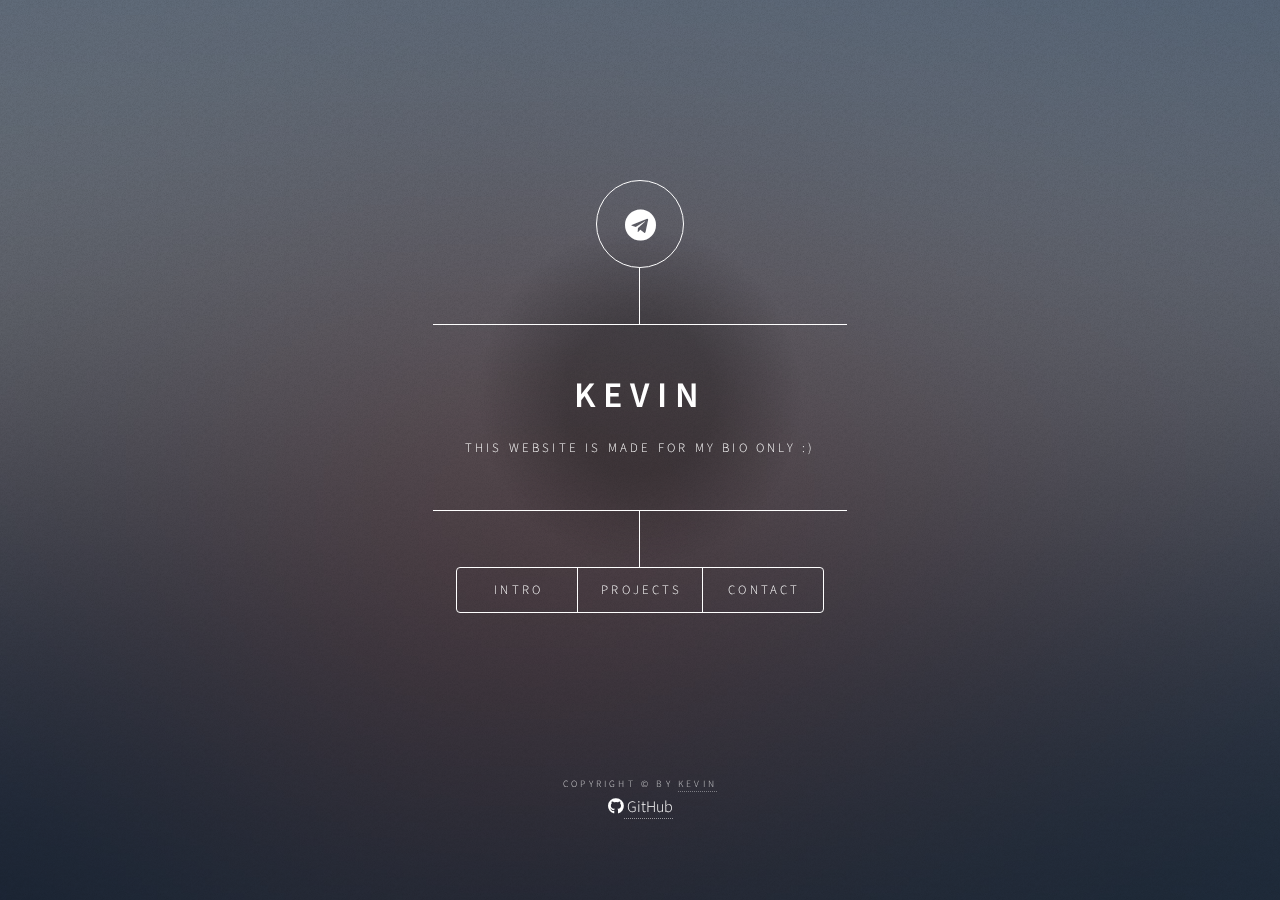
<file: index.html>
<!DOCTYPE HTML>
<!--
	BIODATA OF AUTHOR:
	Name	: Kevin :D
	Contact	: - Telegram: @TheAlexSandroBot
-->
<html>
	<head>
		<title>Kevin Bio</title>
		<meta charset="utf-8" />
		<meta name="viewport" content="width=device-width, initial-scale=1, user-scalable=no" />
		<link rel="stylesheet" href="assets/css/main.css" />
		<noscript><link rel="stylesheet" href="assets/css/noscript.css" /></noscript>
		<link rel="icon" type="image/jpg" href="/icon.jpg">
	</head>
	<body class="is-preload">

	<!-- Script For Anti Copy
        DISCLAIMER! The function of CSS anti-copy may not work in some browser applications.
	-->
		<style type="text/css">
			* {
				-webkit-touch-callout: none; /* iOS Safari */
				-webkit-user-select: none; 	/* Safari */
				-khtml-user-select: none; /* Konqueror HTML */
				-moz-user-select: none; /* Old versions of Firefox */
				-ms-user-select: none; /* Internet Explorer/Edge */
				user-select: none; /* Non-prefixed version, currently supported by Chrome, Opera and Firefox */
			}
		</style>

		<!-- Wrapper -->
			<div id="wrapper">

				<!-- Header -->
					<header id="header">
						<div class="logo">
							<span class="icon brands fa-telegram"></span>
						</div>
						<div class="content">
							<div class="inner">
								<h1>Kevin</h1>
								<p>This website is made for my bio only :)</p>
							</div>
						</div>
						<nav>
							<ul>
								<li><a href="#intro">Intro</a></li>
								<li><a href="#projects">Projects</a></li>
                                <li><a href="#contact">Contact</a></li>
								<!--<li><a href="#elements">Elements</a></li>-->
							</ul>
						</nav>
					</header>

				<!-- Main -->
					<div id="main">

						<!-- Intro -->
							<article id="intro">
								<h2 class="major">Intro</h2>
								<span class="image main"><img src="img/photos.jpg" alt="" /></span>
								<center><img src="god.png" width="160" height="42"/></center>
								<br/>
								<br/>
								<p>My name is Kevin Yustinus, I started using Telegram in 2019. At that time I used Telegram just for fun, not for making big projects.</a>.</p>
								<p>I started making projects in telegram in 2020, at that time I also started learning to make telegram bots using JS (JavaScript). I learned to make telegram bots for about 2 months, at that time I thought about stopping making bots because I think making bots is a difficult thing. But in 2021, I started to bounce back to learn to make telegram bots, finally... after learning many times I was able to make a bot, the first bot I made was <a href='https://t.me/KevSanHelpBot' target="_blank">Help Bot</a>. After the bot was created, I thought of publishing it... But after I published it, no one visited the bot. Finally, in September 2021, I made the bot private (meaning only I can use it).</p>
								<p>Oh yeah...! My project is to build a telegram bot, and I've produced several telegram bots that you can use. <a href='#projects'>See here</a></p>
								<!--<p>Here a music just for your :)</p>
								<center><audio controls>
									<source src="mary.mp3" />
								</audio>
								<br/>
								<br/>
								<a href="https://google.com/search?q=mary+on+a+cross" target="_blank"><input type="button" value="View Title" class="primary"/></a></center>-->
							</article>

						<!-- Projects -->
						<article id="projects">
							<h2 class="major">My Projects</h2>
							<span class="image main"><img src="img/projects.jpg" alt="" /></span>
							<p>Here are some of the available projects:<br/>- <a href="https://t.me/MorseDecoderBot" target="_blank">@MorseDecoderBot</a><br/>- <a href="https://t.me/NglAppBot" target="_blank">@NglAppBot</a><br/>- <a href="https://t.me/EnumCreatorBot" target="_blank">@EnumCreatorBot</a><br/>- <a href="https://t.me/SearchGBot" target="_blank">@SearchGBot</a><br />- <a href="https://t.me/HLYLBot" target="_blank">@HLYLBot</a></p>
							<p>There's actually a lot more, but I forgot :)</p>
						</article>

                        <!-- Contact -->
						<article id="contact">
							<h2 class="major">Contact</h2>
							<center>
                                <p>If you wish to contact me, you can use one of the options below:</p>
                            
                                <a href='mailto:sulit.bat.dahh@gmail.com' target="_blank"><input type="button" value="Email" class="primary"></input></a>
                                <a href='https://t.me/TheAlexSandro' target="_blank"><input type="button" value="Telegram"></input></a>
                                <a href='https://t.me/TheAlexSupportBot' target="_blank"><input type="button" value="Bot" class="primary"></input></a>
                            </center>
                            <br/>
						</article>
					</div>

				<!-- Footer -->
					<footer id="footer">
						<p class="copyright">Copyright &copy; By <a href="https://t.me/TheAlexSandro" target="_blank">Kevin</a><a href='https://github.com/TheAlexSandro' target="_blank"><div class="icon brands fa-github"> GitHub</div></a></p>
					</footer>
			</div>

		<!-- BG -->
			<div id="bg"></div>

		<!-- Scripts -->
			<script src="assets/js/jquery.min.js"></script>
			<script src="assets/js/browser.min.js"></script>
			<script src="assets/js/breakpoints.min.js"></script>
			<script src="assets/js/util.js"></script>
			<script src="assets/js/main.js"></script>

	</body>
</html>
</file>
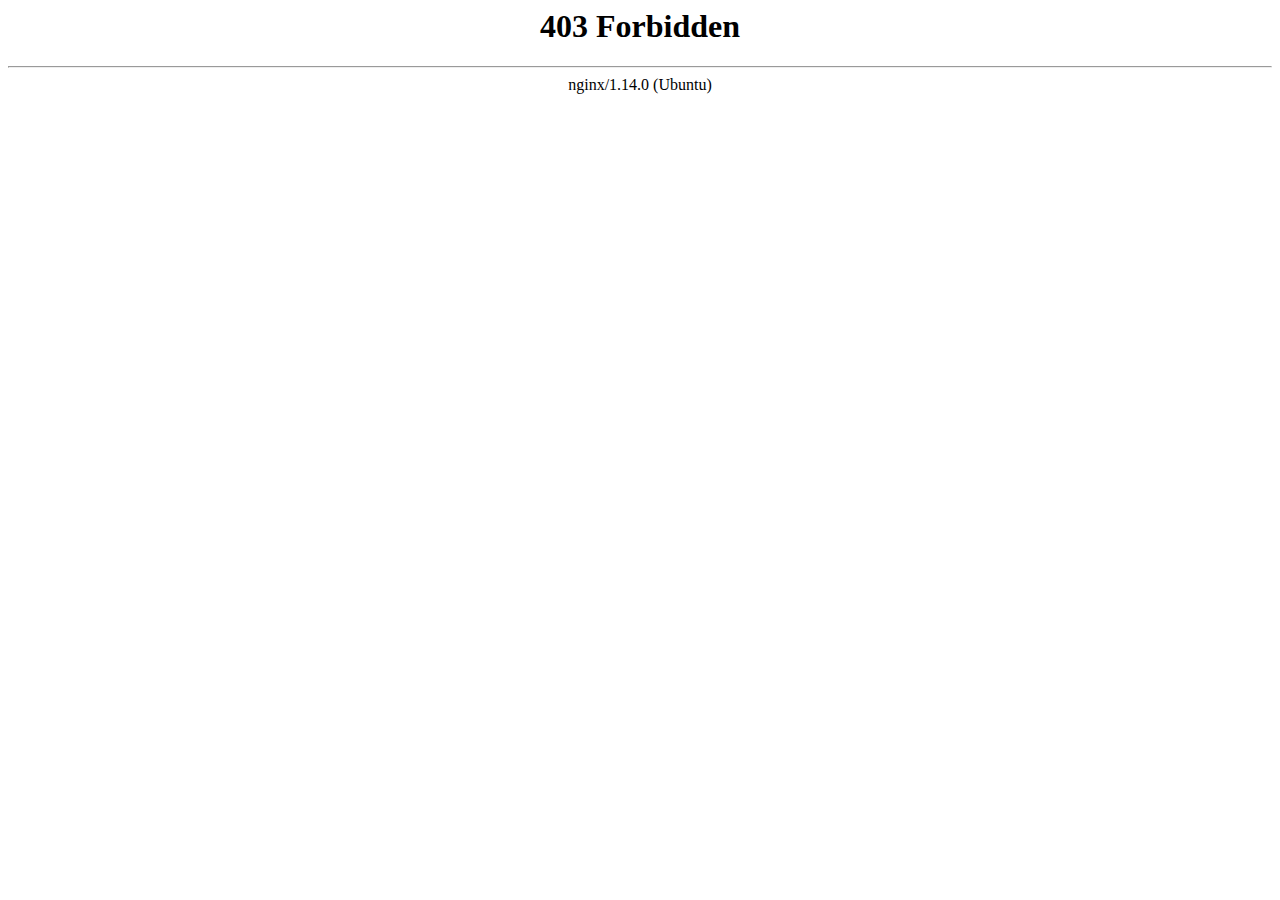
<file: admin.html>
<html>
<head><title>403 Forbidden</title></head>
<body bgcolor="white">
<center><h1>403 Forbidden</h1></center>
<hr><center>nginx/1.14.0 (Ubuntu)</center>
</body>
</html>
<!-- a padding to disable MSIE and Chrome friendly error page -->
<!-- a padding to disable MSIE and Chrome friendly error page -->
<!-- a padding to disable MSIE and Chrome friendly error page -->
<!-- a padding to disable MSIE and Chrome friendly error page -->
<!-- a padding to disable MSIE and Chrome friendly error page -->
<!-- a padding to disable MSIE and Chrome friendly error page -->
</file>
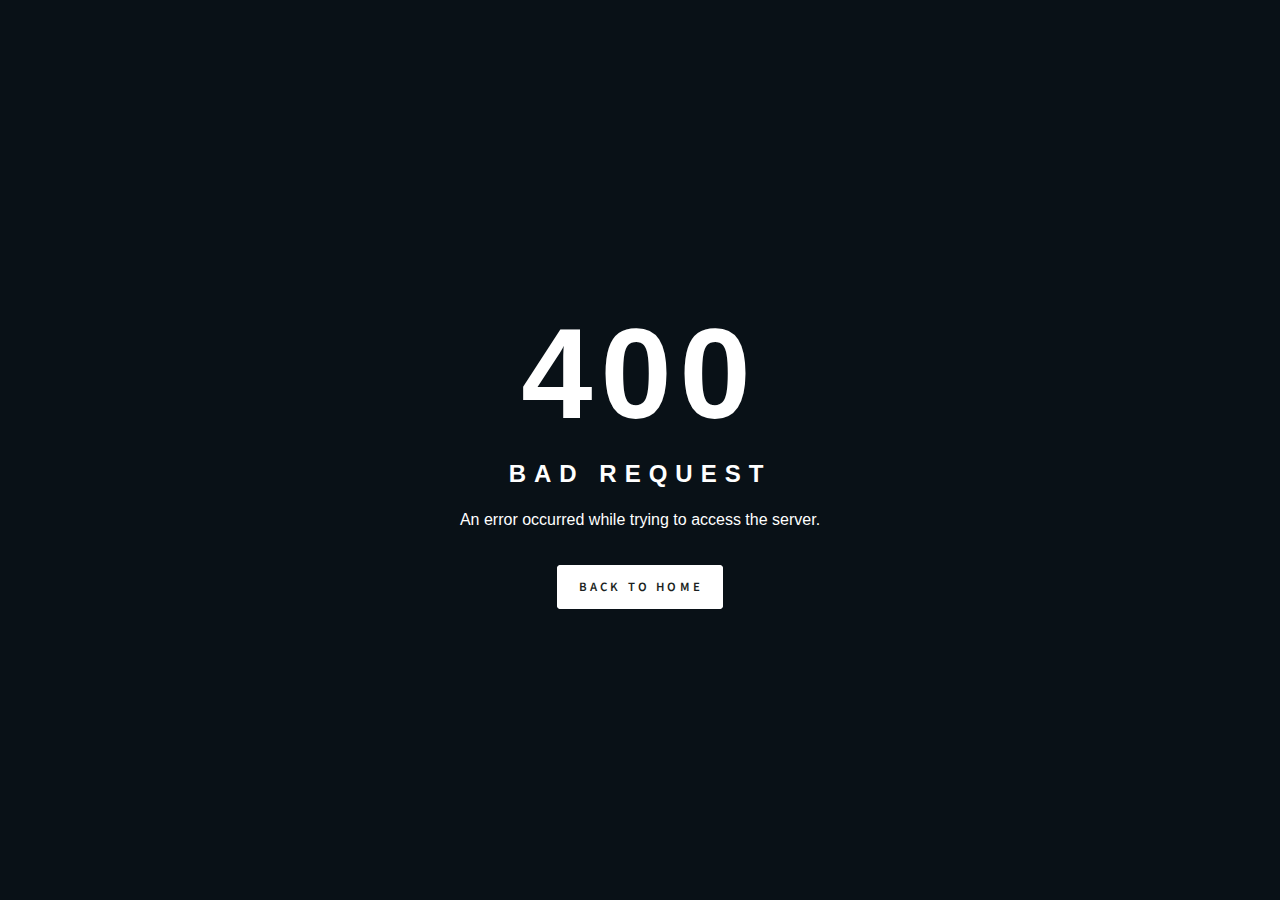
<file: bad-request.html>
<!DOCTYPE html>
<html lang="en-us">
	<head>
		<meta http-equiv="content-type" content="text/html; charset=UTF-8">
		<meta charset="utf-8">
		<meta http-equiv="x-ua-compatible" content="ie=edge">
		<title>Forbidden | Kevin Bio</title>
		<meta name="viewport" content="width=device-width, initial-scale=1">
		<link rel="icon" type="image/jpg" href="/icon.jpg">
		<link rel="stylesheet" href="assets/css/main.css" />
		<style>
			html,
			body {
			height: 100%;
			}
			
			body {
			margin: 0;
			padding: 0;
			display: flex;
			align-items: center;
			justify-content: center;
			color: #fff;
			background-color: #091117;
			font-family: -apple-system,BlinkMacSystemFont,Segoe UI,Roboto,Oxygen,Ubuntu,Cantarell,Droid Sans,Helvetica Neue,sans-serif;
			max-height: 100%;
			margin: 0;
			padding: 0;
			}

			.section-default {
			display: flex;
			flex-wrap: wrap;
			margin: 0 auto;
			padding-top: 0;
			padding-right: 1em;
			padding-bottom: 0;
			padding-left: 1em;
			}
			@media (min-width: 40em) {
			.section-default {
			flex-wrap: nowrap;
			}
			}

			.logo {
			width: 100%;
			text-align: center;
			margin-top: 3em;
			flex: 1 1 100%;
			}

			@media (min-width: 40em) {
			.logo {
			margin-top: 0;
			}
			}
			
			@media (min-width: 40em) {
			.logo {
			max-width: 15rem;
			margin-top: 2rem;
			text-align: center;
			margin-right: 2rem;
			}
			}
			
			.error-wrapper h1 {
			font-size: 6rem;
			text-align: center;
			margin: 0;
			}
			.error-wrapper {
			text-align: center;
			}
			
			@media (min-width: 40em) {
			.error-wrapper h1 {
			font-size: 8rem;
			text-align: center;
			}
			}
			
			.error-message .button + span {
			display: block;
			margin-top: 1rem;
			}
			
			@media (min-width: 30em) {
			.error-message .button + span {
			display: inline;
			margin-top: auto;
			}
			}

		</style>
	</head>
	<body>
		<div class="section-default error-wrapper">
				
			<div class="error-message">
				<h1>400</h1>
				<h2>Bad Request</h2>
				<p>An error occurred while trying to access the server.</p>
				<a href="https://ikevn.ml" target="_blank"><input type="button" value="Back to home" class="primary"/></a>
			</div>
		</div>
	</body>
</html>
</file>
<file: assets/css/noscript.css>
/* BG */

	body.is-preload #bg:before {
		background-color: transparent;
	}

/* Header */

	body.is-preload #header {
		-moz-filter: none;
		-webkit-filter: none;
		-ms-filter: none;
		filter: none;
	}

		body.is-preload #header > * {
			opacity: 1;
		}

		body.is-preload #header .content .inner {
			max-height: none;
			padding: 3rem 2rem;
			opacity: 1;
		}

/* Main */

	#main article {
		opacity: 1;
		margin: 4rem 0 0 0;
	}
</file>
<file: assets/css/main.css>
@import url(fontawesome-all.min.css);
@import url("https://fonts.googleapis.com/css?family=Source+Sans+Pro:300italic,600italic,300,600");

/*
	Dimension by HTML5 UP
	html5up.net | @ajlkn
	Free for personal and commercial use under the CCA 3.0 license (html5up.net/license)
*/

html, body, div, span, applet, object,
iframe, h1, h2, h3, h4, h5, h6, p, blockquote,
pre, a, abbr, acronym, address, big, cite,
code, del, dfn, em, img, ins, kbd, q, s, samp,
small, strike, strong, sub, sup, tt, var, b,
u, i, center, dl, dt, dd, ol, ul, li, fieldset,
form, label, legend, table, caption, tbody,
tfoot, thead, tr, th, td, article, aside,
canvas, details, embed, figure, figcaption,
footer, header, hgroup, menu, nav, output, ruby,
section, summary, time, mark, audio, video {
	margin: 0;
	padding: 0;
	border: 0;
	font-size: 100%;
	font: inherit;
	vertical-align: baseline;}

article, aside, details, figcaption, figure,
footer, header, hgroup, menu, nav, section {
	display: block;}

body {
	line-height: 1;
}

ol, ul {
	list-style: none;
}

blockquote, q {
	quotes: none;
}

	blockquote:before, blockquote:after, q:before, q:after {
		content: '';
		content: none;
	}

table {
	border-collapse: collapse;
	border-spacing: 0;
}

body {
	-webkit-text-size-adjust: none;
}

mark {
	background-color: transparent;
	color: inherit;
}

input::-moz-focus-inner {
	border: 0;
	padding: 0;
}

input, select, textarea {
	-moz-appearance: none;
	-webkit-appearance: none;
	-ms-appearance: none;
	appearance: none;
}

/* Basic */

	@-ms-viewport {
		width: device-width;
	}

	@media screen and (max-width: 480px) {

		html, body {
			min-width: 320px;
		}

	}

	html {
		box-sizing: border-box;
	}

	*, *:before, *:after {
		box-sizing: inherit;
	}

	body {
		background: #1b1f22;
	}

		body.is-preload *, body.is-preload *:before, body.is-preload *:after {
			-moz-animation: none !important;
			-webkit-animation: none !important;
			-ms-animation: none !important;
			animation: none !important;
			-moz-transition: none !important;
			-webkit-transition: none !important;
			-ms-transition: none !important;
			transition: none !important;
		}

/* Type */

	html {
		font-size: 16pt;
	}

		@media screen and (max-width: 1680px) {

			html {
				font-size: 12pt;
			}

		}

		@media screen and (max-width: 736px) {

			html {
				font-size: 11pt;
			}

		}

		@media screen and (max-width: 360px) {

			html {
				font-size: 10pt;
			}

		}

	body, input, select, textarea {
		color: #ffffff;
		font-family: "Source Sans Pro", sans-serif;
		font-weight: 300;
		font-size: 1rem;
		line-height: 1.65;
	}

	a {
		-moz-transition: color 0.2s ease-in-out, background-color 0.2s ease-in-out, border-bottom-color 0.2s ease-in-out;
		-webkit-transition: color 0.2s ease-in-out, background-color 0.2s ease-in-out, border-bottom-color 0.2s ease-in-out;
		-ms-transition: color 0.2s ease-in-out, background-color 0.2s ease-in-out, border-bottom-color 0.2s ease-in-out;
		transition: color 0.2s ease-in-out, background-color 0.2s ease-in-out, border-bottom-color 0.2s ease-in-out;
		border-bottom: dotted 1px rgba(255, 255, 255, 0.5);
		text-decoration: none;
		color: inherit;
	}

		a:hover {
			border-bottom-color: transparent;
		}

	strong, b {
		color: #ffffff;
		font-weight: 600;
	}

	em, i {
		font-style: italic;
	}

	p {
		margin: 0 0 2rem 0;
	}

	h1, h2, h3, h4, h5, h6 {
		color: #ffffff;
		font-weight: 600;
		line-height: 1.5;
		margin: 0 0 1rem 0;
		text-transform: uppercase;
		letter-spacing: 0.2rem;
	}

		h1 a, h2 a, h3 a, h4 a, h5 a, h6 a {
			color: inherit;
			text-decoration: none;
		}

		h1.major, h2.major, h3.major, h4.major, h5.major, h6.major {
			border-bottom: solid 1px #ffffff;
			width: -moz-max-content;
			width: -webkit-max-content;
			width: -ms-max-content;
			width: max-content;
			padding-bottom: 0.5rem;
			margin: 0 0 2rem 0;
		}

	h1 {
		font-size: 2.25rem;
		line-height: 1.3;
		letter-spacing: 0.5rem;
	}

	h2 {
		font-size: 1.5rem;
		line-height: 1.4;
		letter-spacing: 0.5rem;
	}

	h3 {
		font-size: 1rem;
	}

	h4 {
		font-size: 0.8rem;
	}

	h5 {
		font-size: 0.7rem;
	}

	h6 {
		font-size: 0.6rem;
	}

	@media screen and (max-width: 736px) {

		h1 {
			font-size: 1.75rem;
			line-height: 1.4;
		}

		h2 {
			font-size: 1.25em;
			line-height: 1.5;
		}

	}

	sub {
		font-size: 0.8rem;
		position: relative;
		top: 0.5rem;
	}

	sup {
		font-size: 0.8rem;
		position: relative;
		top: -0.5rem;
	}

	blockquote {
		border-left: solid 4px #ffffff;
		font-style: italic;
		margin: 0 0 2rem 0;
		padding: 0.5rem 0 0.5rem 2rem;
	}

	code {
		background: rgba(255, 255, 255, 0.075);
		border-radius: 4px;
		font-family: "Courier New", monospace;
		font-size: 0.9rem;
		margin: 0 0.25rem;
		padding: 0.25rem 0.65rem;
	}

	pre {
		-webkit-overflow-scrolling: touch;
		font-family: "Courier New", monospace;
		font-size: 0.9rem;
		margin: 0 0 2rem 0;
	}

		pre code {
			display: block;
			line-height: 1.75;
			padding: 1rem 1.5rem;
			overflow-x: auto;
		}

	hr {
		border: 0;
		border-bottom: solid 1px #ffffff;
		margin: 2.75rem 0;
	}

	.align-left {
		text-align: left;
	}

	.align-center {
		text-align: center;
	}

	.align-right {
		text-align: right;
	}

/* Form */

	form {
		margin: 0 0 2rem 0;
	}

		form > :last-child {
			margin-bottom: 0;
		}

		form > .fields {
			display: -moz-flex;
			display: -webkit-flex;
			display: -ms-flex;
			display: flex;
			-moz-flex-wrap: wrap;
			-webkit-flex-wrap: wrap;
			-ms-flex-wrap: wrap;
			flex-wrap: wrap;
			width: calc(100% + 3rem);
			margin: -1.5rem 0 2rem -1.5rem;
		}

			form > .fields > .field {
				-moz-flex-grow: 0;
				-webkit-flex-grow: 0;
				-ms-flex-grow: 0;
				flex-grow: 0;
				-moz-flex-shrink: 0;
				-webkit-flex-shrink: 0;
				-ms-flex-shrink: 0;
				flex-shrink: 0;
				padding: 1.5rem 0 0 1.5rem;
				width: calc(100% - 1.5rem);
			}

				form > .fields > .field.half {
					width: calc(50% - 0.75rem);
				}

				form > .fields > .field.third {
					width: calc(100%/3 - 0.5rem);
				}

				form > .fields > .field.quarter {
					width: calc(25% - 0.375rem);
				}

		@media screen and (max-width: 480px) {

			form > .fields {
				width: calc(100% + 3rem);
				margin: -1.5rem 0 2rem -1.5rem;
			}

				form > .fields > .field {
					padding: 1.5rem 0 0 1.5rem;
					width: calc(100% - 1.5rem);
				}

					form > .fields > .field.half {
						width: calc(100% - 1.5rem);
					}

					form > .fields > .field.third {
						width: calc(100% - 1.5rem);
					}

					form > .fields > .field.quarter {
						width: calc(100% - 1.5rem);
					}

		}

	label {
		color: #ffffff;
		display: block;
		font-size: 0.8rem;
		font-weight: 300;
		letter-spacing: 0.2rem;
		line-height: 1.5;
		margin: 0 0 1rem 0;
		text-transform: uppercase;
	}

	input[type="text"],
	input[type="password"],
	input[type="email"],
	input[type="tel"],
	select,
	textarea {
		-moz-appearance: none;
		-webkit-appearance: none;
		-ms-appearance: none;
		appearance: none;
		-moz-transition: border-color 0.2s ease-in-out, box-shadow 0.2s ease-in-out, background-color 0.2s ease-in-out;
		-webkit-transition: border-color 0.2s ease-in-out, box-shadow 0.2s ease-in-out, background-color 0.2s ease-in-out;
		-ms-transition: border-color 0.2s ease-in-out, box-shadow 0.2s ease-in-out, background-color 0.2s ease-in-out;
		transition: border-color 0.2s ease-in-out, box-shadow 0.2s ease-in-out, background-color 0.2s ease-in-out;
		background-color: transparent;
		border-radius: 4px;
		border: solid 1px #ffffff;
		color: inherit;
		display: block;
		outline: 0;
		padding: 0 1rem;
		text-decoration: none;
		width: 100%;
	}

		input[type="text"]:invalid,
		input[type="password"]:invalid,
		input[type="email"]:invalid,
		input[type="tel"]:invalid,
		select:invalid,
		textarea:invalid {
			box-shadow: none;
		}

		input[type="text"]:focus,
		input[type="password"]:focus,
		input[type="email"]:focus,
		input[type="tel"]:focus,
		select:focus,
		textarea:focus {
			background: rgba(255, 255, 255, 0.075);
			border-color: #ffffff;
			box-shadow: 0 0 0 1px #ffffff;
		}

	select {
		background-image: url("data:image/svg+xml;charset=utf8,%3Csvg xmlns='http://www.w3.org/2000/svg' width='40' height='40' preserveAspectRatio='none' viewBox='0 0 40 40'%3E%3Cpath d='M9.4,12.3l10.4,10.4l10.4-10.4c0.2-0.2,0.5-0.4,0.9-0.4c0.3,0,0.6,0.1,0.9,0.4l3.3,3.3c0.2,0.2,0.4,0.5,0.4,0.9 c0,0.4-0.1,0.6-0.4,0.9L20.7,31.9c-0.2,0.2-0.5,0.4-0.9,0.4c-0.3,0-0.6-0.1-0.9-0.4L4.3,17.3c-0.2-0.2-0.4-0.5-0.4-0.9 c0-0.4,0.1-0.6,0.4-0.9l3.3-3.3c0.2-0.2,0.5-0.4,0.9-0.4S9.1,12.1,9.4,12.3z' fill='%23ffffff' /%3E%3C/svg%3E");
		background-size: 1.25rem;
		background-repeat: no-repeat;
		background-position: calc(100% - 1rem) center;
		height: 2.75rem;
		padding-right: 2.75rem;
		text-overflow: ellipsis;
	}

		select option {
			color: #ffffff;
			background: #1b1f22;
		}

		select:focus::-ms-value {
			background-color: transparent;
		}

		select::-ms-expand {
			display: none;
		}

	input[type="text"],
	input[type="password"],
	input[type="email"],
	select {
		height: 2.75rem;
	}

	textarea {
		padding: 0.75rem 1rem;
	}

	input[type="checkbox"],
	input[type="radio"] {
		-moz-appearance: none;
		-webkit-appearance: none;
		-ms-appearance: none;
		appearance: none;
		display: block;
		float: left;
		margin-right: -2rem;
		opacity: 0;
		width: 1rem;
		z-index: -1;
	}

		input[type="checkbox"] + label,
		input[type="radio"] + label {
			text-decoration: none;
			-moz-user-select: none;
			-webkit-user-select: none;
			-ms-user-select: none;
			user-select: none;
			color: #ffffff;
			cursor: pointer;
			display: inline-block;
			font-size: 0.8rem;
			font-weight: 300;
			margin: 0 0 0.5rem 0;
			padding-left: 2.65rem;
			padding-right: 0.75rem;
			position: relative;
		}

			input[type="checkbox"] + label:before,
			input[type="radio"] + label:before {
				-moz-osx-font-smoothing: grayscale;
				-webkit-font-smoothing: antialiased;
				display: inline-block;
				font-style: normal;
				font-variant: normal;
				text-rendering: auto;
				line-height: 1;
				text-transform: none !important;
				font-family: 'Font Awesome 5 Free';
				font-weight: 900;
			}

			input[type="checkbox"] + label:before,
			input[type="radio"] + label:before {
				-moz-transition: border-color 0.2s ease-in-out, box-shadow 0.2s ease-in-out, background-color 0.2s ease-in-out;
				-webkit-transition: border-color 0.2s ease-in-out, box-shadow 0.2s ease-in-out, background-color 0.2s ease-in-out;
				-ms-transition: border-color 0.2s ease-in-out, box-shadow 0.2s ease-in-out, background-color 0.2s ease-in-out;
				transition: border-color 0.2s ease-in-out, box-shadow 0.2s ease-in-out, background-color 0.2s ease-in-out;
				border-radius: 4px;
				border: solid 1px #ffffff;
				content: '';
				display: inline-block;
				height: 1.65rem;
				left: 0;
				line-height: 1.65rem;
				position: absolute;
				text-align: center;
				top: -0.15rem;
				width: 1.65rem;
			}

		input[type="checkbox"]:checked + label:before,
		input[type="radio"]:checked + label:before {
			background: #ffffff !important;
			border-color: #ffffff !important;
			color: #1b1f22;
			content: '\f00c';
		}

		input[type="checkbox"]:focus + label:before,
		input[type="radio"]:focus + label:before {
			background: rgba(255, 255, 255, 0.075);
			border-color: #ffffff;
			box-shadow: 0 0 0 1px #ffffff;
		}

	input[type="checkbox"] + label:before {
		border-radius: 4px;
	}

	input[type="radio"] + label:before {
		border-radius: 100%;
	}

	::-webkit-input-placeholder {
		color: rgba(255, 255, 255, 0.5) !important;
		opacity: 1.0;
	}

	:-moz-placeholder {
		color: rgba(255, 255, 255, 0.5) !important;
		opacity: 1.0;
	}

	::-moz-placeholder {
		color: rgba(255, 255, 255, 0.5) !important;
		opacity: 1.0;
	}

	:-ms-input-placeholder {
		color: rgba(255, 255, 255, 0.5) !important;
		opacity: 1.0;
	}

	.formerize-placeholder {
		color: rgba(255, 255, 255, 0.5) !important;
		opacity: 1.0;
	}

/* Box */

	.box {
		border-radius: 4px;
		border: solid 1px #ffffff;
		margin-bottom: 2rem;
		padding: 1.5em;
	}

		.box > :last-child,
		.box > :last-child > :last-child,
		.box > :last-child > :last-child > :last-child {
			margin-bottom: 0;
		}

		.box.alt {
			border: 0;
			border-radius: 0;
			padding: 0;
		}

/* Icon */

	.icon {
		text-decoration: none;
		border-bottom: none;
		position: relative;
	}

		.icon:before {
			-moz-osx-font-smoothing: grayscale;
			-webkit-font-smoothing: antialiased;
			display: inline-block;
			font-style: normal;
			font-variant: normal;
			text-rendering: auto;
			line-height: 1;
			text-transform: none !important;
			font-family: 'Font Awesome 5 Free';
			font-weight: 400;
		}

		.icon > .label {
			display: none;
		}

		.icon:before {
			line-height: inherit;
		}

		.icon.solid:before {
			font-weight: 900;
		}

		.icon.brands:before {
			font-family: 'Font Awesome 5 Brands';
		}

/* Image */

	.image {
		border-radius: 4px;
		border: 0;
		display: inline-block;
		position: relative;
	}

		.image:before {
			pointer-events: none;
			background-image: url("../../img/overlay.png");
			background-color: rgba(19, 21, 25, 0.5);
			border-radius: 4px;
			content: '';
			display: block;
			height: 100%;
			left: 0;
			opacity: 0.5;
			position: absolute;
			top: 0;
			width: 100%;
		}

		.image img {
			border-radius: 4px;
			display: block;
		}

		.image.left, .image.right {
			max-width: 40%;
		}

			.image.left img, .image.right img {
				width: 100%;
			}

		.image.left {
			float: left;
			padding: 0 1.5em 1em 0;
			top: 0.25em;
		}

		.image.right {
			float: right;
			padding: 0 0 1em 1.5em;
			top: 0.25em;
		}

		.image.fit {
			display: block;
			margin: 0 0 2rem 0;
			width: 100%;
		}

			.image.fit img {
				width: 100%;
			}

		.image.main {
			display: block;
			margin: 2.5rem 0;
			width: 100%;
		}

			.image.main img {
				width: 100%;
			}

		@media screen and (max-width: 736px) {

			.image.main {
				margin: 2rem 0;
			}

		}

		@media screen and (max-width: 480px) {

			.image.main {
				margin: 1.5rem 0;
			}

		}

/* List */

	ol {
		list-style: decimal;
		margin: 0 0 2rem 0;
		padding-left: 1.25em;
	}

		ol li {
			padding-left: 0.25em;
		}

	ul {
		list-style: disc;
		margin: 0 0 2rem 0;
		padding-left: 1em;
	}

		ul li {
			padding-left: 0.5em;
		}

		ul.alt {
			list-style: none;
			padding-left: 0;
		}

			ul.alt li {
				border-top: solid 1px #ffffff;
				padding: 0.5em 0;
			}

				ul.alt li:first-child {
					border-top: 0;
					padding-top: 0;
				}

	dl {
		margin: 0 0 2rem 0;
	}

		dl dt {
			display: block;
			font-weight: 600;
			margin: 0 0 1rem 0;
		}

		dl dd {
			margin-left: 2rem;
		}

/* Actions */

	ul.actions {
		display: -moz-flex;
		display: -webkit-flex;
		display: -ms-flex;
		display: flex;
		cursor: default;
		list-style: none;
		margin-left: -1rem;
		padding-left: 0;
	}

		ul.actions li {
			padding: 0 0 0 1rem;
			vertical-align: middle;
		}

		ul.actions.special {
			-moz-justify-content: center;
			-webkit-justify-content: center;
			-ms-justify-content: center;
			justify-content: center;
			width: 100%;
			margin-left: 0;
		}

			ul.actions.special li:first-child {
				padding-left: 0;
			}

		ul.actions.stacked {
			-moz-flex-direction: column;
			-webkit-flex-direction: column;
			-ms-flex-direction: column;
			flex-direction: column;
			margin-left: 0;
		}

			ul.actions.stacked li {
				padding: 1.3rem 0 0 0;
			}

				ul.actions.stacked li:first-child {
					padding-top: 0;
				}

		ul.actions.fit {
			width: calc(100% + 1rem);
		}

			ul.actions.fit li {
				-moz-flex-grow: 1;
				-webkit-flex-grow: 1;
				-ms-flex-grow: 1;
				flex-grow: 1;
				-moz-flex-shrink: 1;
				-webkit-flex-shrink: 1;
				-ms-flex-shrink: 1;
				flex-shrink: 1;
				width: 100%;
			}

				ul.actions.fit li > * {
					width: 100%;
				}

			ul.actions.fit.stacked {
				width: 100%;
			}

		@media screen and (max-width: 480px) {

			ul.actions:not(.fixed) {
				-moz-flex-direction: column;
				-webkit-flex-direction: column;
				-ms-flex-direction: column;
				flex-direction: column;
				margin-left: 0;
				width: 100% !important;
			}

				ul.actions:not(.fixed) li {
					-moz-flex-grow: 1;
					-webkit-flex-grow: 1;
					-ms-flex-grow: 1;
					flex-grow: 1;
					-moz-flex-shrink: 1;
					-webkit-flex-shrink: 1;
					-ms-flex-shrink: 1;
					flex-shrink: 1;
					padding: 1rem 0 0 0;
					text-align: center;
					width: 100%;
				}

					ul.actions:not(.fixed) li > * {
						width: 100%;
					}

					ul.actions:not(.fixed) li:first-child {
						padding-top: 0;
					}

					ul.actions:not(.fixed) li input[type="submit"],
					ul.actions:not(.fixed) li input[type="reset"],
					ul.actions:not(.fixed) li input[type="button"],
					ul.actions:not(.fixed) li button,
					ul.actions:not(.fixed) li .button {
						width: 100%;
					}

						ul.actions:not(.fixed) li input[type="submit"].icon:before,
						ul.actions:not(.fixed) li input[type="reset"].icon:before,
						ul.actions:not(.fixed) li input[type="button"].icon:before,
						ul.actions:not(.fixed) li button.icon:before,
						ul.actions:not(.fixed) li .button.icon:before {
							margin-left: -0.5em;
						}

		}

/* Icons */

	ul.icons {
		cursor: default;
		list-style: none;
		padding-left: 0;
	}

		ul.icons li {
			display: inline-block;
			padding: 0 0.75em 0 0;
		}

			ul.icons li:last-child {
				padding-right: 0;
			}

			ul.icons li a {
				border-radius: 100%;
				box-shadow: inset 0 0 0 1px #ffffff;
				display: inline-block;
				height: 2.25rem;
				line-height: 2.25rem;
				text-align: center;
				width: 2.25rem;
			}

				ul.icons li a:hover {
					background-color: rgba(255, 255, 255, 0.075);
				}

				ul.icons li a:active {
					background-color: rgba(255, 255, 255, 0.175);
				}

/* Table */

	.table-wrapper {
		-webkit-overflow-scrolling: touch;
		overflow-x: auto;
	}

	table {
		margin: 0 0 2rem 0;
		width: 100%;
	}

		table tbody tr {
			border: solid 1px #ffffff;
			border-left: 0;
			border-right: 0;
		}

			table tbody tr:nth-child(2n + 1) {
				background-color: rgba(255, 255, 255, 0.075);
			}

		table td {
			padding: 0.75em 0.75em;
		}

		table th {
			color: #ffffff;
			font-size: 0.9em;
			font-weight: 600;
			padding: 0 0.75em 0.75em 0.75em;
			text-align: left;
		}

		table thead {
			border-bottom: solid 2px #ffffff;
		}

		table tfoot {
			border-top: solid 2px #ffffff;
		}

		table.alt {
			border-collapse: separate;
		}

			table.alt tbody tr td {
				border: solid 1px #ffffff;
				border-left-width: 0;
				border-top-width: 0;
			}

				table.alt tbody tr td:first-child {
					border-left-width: 1px;
				}

			table.alt tbody tr:first-child td {
				border-top-width: 1px;
			}

			table.alt thead {
				border-bottom: 0;
			}

			table.alt tfoot {
				border-top: 0;
			}

/* Button */

	input[type="submit"],
	input[type="reset"],
	input[type="button"],
	button,
	.button {
		-moz-appearance: none;
		-webkit-appearance: none;
		-ms-appearance: none;
		appearance: none;
		-moz-transition: background-color 0.2s ease-in-out, color 0.2s ease-in-out;
		-webkit-transition: background-color 0.2s ease-in-out, color 0.2s ease-in-out;
		-ms-transition: background-color 0.2s ease-in-out, color 0.2s ease-in-out;
		transition: background-color 0.2s ease-in-out, color 0.2s ease-in-out;
		background-color: transparent;
		border-radius: 4px;
		border: 0;
		box-shadow: inset 0 0 0 1px #ffffff;
		color: #ffffff !important;
		cursor: pointer;
		display: inline-block;
		font-size: 0.8rem;
		font-weight: 300;
		height: 2.75rem;
		letter-spacing: 0.2rem;
		line-height: 2.75rem;
		outline: 0;
		padding: 0 1.25rem 0 1.35rem;
		text-align: center;
		text-decoration: none;
		text-transform: uppercase;
		white-space: nowrap;
	}

		input[type="submit"]:hover,
		input[type="reset"]:hover,
		input[type="button"]:hover,
		button:hover,
		.button:hover {
			background-color: rgba(255, 255, 255, 0.075);
		}

		input[type="submit"]:active,
		input[type="reset"]:active,
		input[type="button"]:active,
		button:active,
		.button:active {
			background-color: rgba(255, 255, 255, 0.175);
		}

		input[type="submit"].icon:before,
		input[type="reset"].icon:before,
		input[type="button"].icon:before,
		button.icon:before,
		.button.icon:before {
			margin-right: 0.5em;
		}

		input[type="submit"].fit,
		input[type="reset"].fit,
		input[type="button"].fit,
		button.fit,
		.button.fit {
			width: 100%;
		}

		input[type="submit"].small,
		input[type="reset"].small,
		input[type="button"].small,
		button.small,
		.button.small {
			font-size: 0.6rem;
			height: 2.0625rem;
			line-height: 2.0625rem;
		}

		input[type="submit"].primary,
		input[type="reset"].primary,
		input[type="button"].primary,
		button.primary,
		.button.primary {
			background-color: #ffffff;
			color: #1b1f22 !important;
			font-weight: 600;
		}

		input[type="submit"].disabled, input[type="submit"]:disabled,
		input[type="reset"].disabled,
		input[type="reset"]:disabled,
		input[type="button"].disabled,
		input[type="button"]:disabled,
		button.disabled,
		button:disabled,
		.button.disabled,
		.button:disabled {
			pointer-events: none;
			cursor: default;
			opacity: 0.25;
		}

	input[type="submit"],
	input[type="reset"],
	input[type="button"],
	button {
		line-height: calc(2.75rem - 2px);
	}

/* BG */

	#bg {
		-moz-transform: scale(1.0);
		-webkit-transform: scale(1.0);
		-ms-transform: scale(1.0);
		transform: scale(1.0);
		-webkit-backface-visibility: hidden;
		position: fixed;
		top: 0;
		left: 0;
		width: 100%;
		height: 100vh;
		z-index: 1;
	}

		#bg:before, #bg:after {
			content: '';
			display: block;
			position: absolute;
			top: 0;
			left: 0;
			width: 100%;
			height: 100%;
		}

		#bg:before {
			-moz-transition: background-color 2.5s ease-in-out;
			-webkit-transition: background-color 2.5s ease-in-out;
			-ms-transition: background-color 2.5s ease-in-out;
			transition: background-color 2.5s ease-in-out;
			-moz-transition-delay: 0.75s;
			-webkit-transition-delay: 0.75s;
			-ms-transition-delay: 0.75s;
			transition-delay: 0.75s;
			background-image: linear-gradient(to top, rgba(19, 21, 25, 0.5), rgba(19, 21, 25, 0.5)), url("../../img/overlay.png");
			background-size: auto,
 256px 256px;
			background-position: center,
 center;
			background-repeat: no-repeat,
 repeat;
			z-index: 2;
		}

		#bg:after {
			-moz-transform: scale(1.125);
			-webkit-transform: scale(1.125);
			-ms-transform: scale(1.125);
			transform: scale(1.125);
			-moz-transition: -moz-transform 0.325s ease-in-out, -moz-filter 0.325s ease-in-out;
			-webkit-transition: -webkit-transform 0.325s ease-in-out, -webkit-filter 0.325s ease-in-out;
			-ms-transition: -ms-transform 0.325s ease-in-out, -ms-filter 0.325s ease-in-out;
			transition: transform 0.325s ease-in-out, filter 0.325s ease-in-out;
			background-image: url("../../img/bg.jpg");
			background-position: center;
			background-size: cover;
			background-repeat: no-repeat;
			z-index: 1;
		}

		body.is-article-visible #bg:after {
			-moz-transform: scale(1.0825);
			-webkit-transform: scale(1.0825);
			-ms-transform: scale(1.0825);
			transform: scale(1.0825);
			-moz-filter: blur(0.2rem);
			-webkit-filter: blur(0.2rem);
			-ms-filter: blur(0.2rem);
			filter: blur(0.2rem);
		}

		body.is-preload #bg:before {
			background-color: #000000;
		}

/* Wrapper */

	#wrapper {
		display: -moz-flex;
		display: -webkit-flex;
		display: -ms-flex;
		display: flex;
		-moz-flex-direction: column;
		-webkit-flex-direction: column;
		-ms-flex-direction: column;
		flex-direction: column;
		-moz-align-items: center;
		-webkit-align-items: center;
		-ms-align-items: center;
		align-items: center;
		-moz-justify-content: space-between;
		-webkit-justify-content: space-between;
		-ms-justify-content: space-between;
		justify-content: space-between;
		position: relative;
		min-height: 100vh;
		width: 100%;
		padding: 4rem 2rem;
		z-index: 3;
	}

		#wrapper:before {
			content: '';
			display: block;
		}

		@media screen and (max-width: 1680px) {

			#wrapper {
				padding: 3rem 2rem;
			}

		}

		@media screen and (max-width: 736px) {

			#wrapper {
				padding: 2rem 1rem;
			}

		}

		@media screen and (max-width: 480px) {

			#wrapper {
				padding: 1rem;
			}

		}

/* Header */

	#header {
		display: -moz-flex;
		display: -webkit-flex;
		display: -ms-flex;
		display: flex;
		-moz-flex-direction: column;
		-webkit-flex-direction: column;
		-ms-flex-direction: column;
		flex-direction: column;
		-moz-align-items: center;
		-webkit-align-items: center;
		-ms-align-items: center;
		align-items: center;
		-moz-transition: -moz-transform 0.325s ease-in-out, -moz-filter 0.325s ease-in-out, opacity 0.325s ease-in-out;
		-webkit-transition: -webkit-transform 0.325s ease-in-out, -webkit-filter 0.325s ease-in-out, opacity 0.325s ease-in-out;
		-ms-transition: -ms-transform 0.325s ease-in-out, -ms-filter 0.325s ease-in-out, opacity 0.325s ease-in-out;
		transition: transform 0.325s ease-in-out, filter 0.325s ease-in-out, opacity 0.325s ease-in-out;
		background-image: -moz-radial-gradient(rgba(0, 0, 0, 0.25) 25%, rgba(0, 0, 0, 0) 55%);
		background-image: -webkit-radial-gradient(rgba(0, 0, 0, 0.25) 25%, rgba(0, 0, 0, 0) 55%);
		background-image: -ms-radial-gradient(rgba(0, 0, 0, 0.25) 25%, rgba(0, 0, 0, 0) 55%);
		background-image: radial-gradient(rgba(0, 0, 0, 0.25) 25%, rgba(0, 0, 0, 0) 55%);
		max-width: 100%;
		text-align: center;
	}

		#header > * {
			-moz-transition: opacity 0.325s ease-in-out;
			-webkit-transition: opacity 0.325s ease-in-out;
			-ms-transition: opacity 0.325s ease-in-out;
			transition: opacity 0.325s ease-in-out;
			position: relative;
			margin-top: 3.5rem;
		}

			#header > *:before {
				content: '';
				display: block;
				position: absolute;
				top: calc(-3.5rem - 1px);
				left: calc(50% - 1px);
				width: 1px;
				height: calc(3.5rem + 1px);
				background: #ffffff;
			}

		#header > :first-child {
			margin-top: 0;
		}

			#header > :first-child:before {
				display: none;
			}

		#header .logo {
			width: 5.5rem;
			height: 5.5rem;
			line-height: 5.5rem;
			border: solid 1px #ffffff;
			border-radius: 100%;
		}

			#header .logo .icon:before {
				font-size: 2rem;
			}

		#header .content {
			border-style: solid;
			border-color: #ffffff;
			border-top-width: 1px;
			border-bottom-width: 1px;
			max-width: 100%;
		}

			#header .content .inner {
				-moz-transition: max-height 0.75s ease, padding 0.75s ease, opacity 0.325s ease-in-out;
				-webkit-transition: max-height 0.75s ease, padding 0.75s ease, opacity 0.325s ease-in-out;
				-ms-transition: max-height 0.75s ease, padding 0.75s ease, opacity 0.325s ease-in-out;
				transition: max-height 0.75s ease, padding 0.75s ease, opacity 0.325s ease-in-out;
				-moz-transition-delay: 0.25s;
				-webkit-transition-delay: 0.25s;
				-ms-transition-delay: 0.25s;
				transition-delay: 0.25s;
				padding: 3rem 2rem;
				max-height: 40rem;
				overflow: hidden;
			}

				#header .content .inner > :last-child {
					margin-bottom: 0;
				}

			#header .content p {
				text-transform: uppercase;
				letter-spacing: 0.2rem;
				font-size: 0.8rem;
				line-height: 2;
			}

		#header nav ul {
			display: -moz-flex;
			display: -webkit-flex;
			display: -ms-flex;
			display: flex;
			margin-bottom: 0;
			list-style: none;
			padding-left: 0;
			border: solid 1px #ffffff;
			border-radius: 4px;
		}

			#header nav ul li {
				padding-left: 0;
				border-left: solid 1px #ffffff;
			}

				#header nav ul li:first-child {
					border-left: 0;
				}

				#header nav ul li a {
					display: block;
					min-width: 7.5rem;
					height: 2.75rem;
					line-height: 2.75rem;
					padding: 0 1.25rem 0 1.45rem;
					text-transform: uppercase;
					letter-spacing: 0.2rem;
					font-size: 0.8rem;
					border-bottom: 0;
				}

					#header nav ul li a:hover {
						background-color: rgba(255, 255, 255, 0.075);
					}

					#header nav ul li a:active {
						background-color: rgba(255, 255, 255, 0.175);
					}

		#header nav.use-middle:after {
			content: '';
			display: block;
			position: absolute;
			top: 0;
			left: calc(50% - 1px);
			width: 1px;
			height: 100%;
			background: #ffffff;
		}

		#header nav.use-middle ul li.is-middle {
			border-left: 0;
		}

		body.is-article-visible #header {
			-moz-transform: scale(0.95);
			-webkit-transform: scale(0.95);
			-ms-transform: scale(0.95);
			transform: scale(0.95);
			-moz-filter: blur(0.1rem);
			-webkit-filter: blur(0.1rem);
			-ms-filter: blur(0.1rem);
			filter: blur(0.1rem);
			opacity: 0;
		}

		body.is-preload #header {
			-moz-filter: blur(0.125rem);
			-webkit-filter: blur(0.125rem);
			-ms-filter: blur(0.125rem);
			filter: blur(0.125rem);
		}

			body.is-preload #header > * {
				opacity: 0;
			}

			body.is-preload #header .content .inner {
				max-height: 0;
				padding-top: 0;
				padding-bottom: 0;
				opacity: 0;
			}

		@media screen and (max-width: 980px) {

			#header .content p br {
				display: none;
			}

		}

		@media screen and (max-width: 736px) {

			#header > * {
				margin-top: 2rem;
			}

				#header > *:before {
					top: calc(-2rem - 1px);
					height: calc(2rem + 1px);
				}

			#header .logo {
				width: 4.75rem;
				height: 4.75rem;
				line-height: 4.75rem;
			}

				#header .logo .icon:before {
					font-size: 1.75rem;
				}

			#header .content .inner {
				padding: 2.5rem 1rem;
			}

			#header .content p {
				line-height: 1.875;
			}

		}

		@media screen and (max-width: 480px) {

			#header {
				padding: 1.5rem 0;
			}

				#header .content .inner {
					padding: 2.5rem 0;
				}

				#header nav ul {
					-moz-flex-direction: column;
					-webkit-flex-direction: column;
					-ms-flex-direction: column;
					flex-direction: column;
					min-width: 10rem;
					max-width: 100%;
				}

					#header nav ul li {
						border-left: 0;
						border-top: solid 1px #ffffff;
					}

						#header nav ul li:first-child {
							border-top: 0;
						}

						#header nav ul li a {
							height: 3rem;
							line-height: 3rem;
							min-width: 0;
							width: 100%;
						}

				#header nav.use-middle:after {
					display: none;
				}

		}

/* Main */

	#main {
		-moz-flex-grow: 1;
		-webkit-flex-grow: 1;
		-ms-flex-grow: 1;
		flex-grow: 1;
		-moz-flex-shrink: 1;
		-webkit-flex-shrink: 1;
		-ms-flex-shrink: 1;
		flex-shrink: 1;
		display: -moz-flex;
		display: -webkit-flex;
		display: -ms-flex;
		display: flex;
		-moz-align-items: center;
		-webkit-align-items: center;
		-ms-align-items: center;
		align-items: center;
		-moz-justify-content: center;
		-webkit-justify-content: center;
		-ms-justify-content: center;
		justify-content: center;
		-moz-flex-direction: column;
		-webkit-flex-direction: column;
		-ms-flex-direction: column;
		flex-direction: column;
		position: relative;
		max-width: 100%;
		z-index: 3;
	}

		#main article {
			-moz-transform: translateY(0.25rem);
			-webkit-transform: translateY(0.25rem);
			-ms-transform: translateY(0.25rem);
			transform: translateY(0.25rem);
			-moz-transition: opacity 0.325s ease-in-out, -moz-transform 0.325s ease-in-out;
			-webkit-transition: opacity 0.325s ease-in-out, -webkit-transform 0.325s ease-in-out;
			-ms-transition: opacity 0.325s ease-in-out, -ms-transform 0.325s ease-in-out;
			transition: opacity 0.325s ease-in-out, transform 0.325s ease-in-out;
			padding: 4.5rem 2.5rem 1.5rem 2.5rem ;
			position: relative;
			width: 40rem;
			max-width: 100%;
			background-color: rgba(27, 31, 34, 0.85);
			border-radius: 4px;
			opacity: 0;
		}

			#main article.active {
				-moz-transform: translateY(0);
				-webkit-transform: translateY(0);
				-ms-transform: translateY(0);
				transform: translateY(0);
				opacity: 1;
			}

			#main article .close {
				display: block;
				position: absolute;
				top: 0;
				right: 0;
				width: 4rem;
				height: 4rem;
				cursor: pointer;
				text-indent: 4rem;
				overflow: hidden;
				white-space: nowrap;
			}

				#main article .close:before {
					-moz-transition: background-color 0.2s ease-in-out;
					-webkit-transition: background-color 0.2s ease-in-out;
					-ms-transition: background-color 0.2s ease-in-out;
					transition: background-color 0.2s ease-in-out;
					content: '';
					display: block;
					position: absolute;
					top: 0.75rem;
					left: 0.75rem;
					width: 2.5rem;
					height: 2.5rem;
					border-radius: 100%;
					background-position: center;
					background-image: url("data:image/svg+xml;charset=utf8,%3Csvg xmlns='http://www.w3.org/2000/svg' xmlns:xlink='http://www.w3.org/1999/xlink' width='20px' height='20px' viewBox='0 0 20 20' zoomAndPan='disable'%3E%3Cstyle%3Eline %7B stroke: %23ffffff%3B stroke-width: 1%3B %7D%3C/style%3E%3Cline x1='2' y1='2' x2='18' y2='18' /%3E%3Cline x1='18' y1='2' x2='2' y2='18' /%3E%3C/svg%3E");
					background-size: 20px 20px;
					background-repeat: no-repeat;
				}

				#main article .close:hover:before {
					background-color: rgba(255, 255, 255, 0.075);
				}

				#main article .close:active:before {
					background-color: rgba(255, 255, 255, 0.175);
				}

		@media screen and (max-width: 736px) {

			#main article {
				padding: 3.5rem 2rem 0.5rem 2rem ;
			}

				#main article .close:before {
					top: 0.875rem;
					left: 0.875rem;
					width: 2.25rem;
					height: 2.25rem;
					background-size: 14px 14px;
				}

		}

		@media screen and (max-width: 480px) {

			#main article {
				padding: 3rem 1.5rem 0.5rem 1.5rem ;
			}

		}

/* Footer */

	#footer {
		-moz-transition: -moz-transform 0.325s ease-in-out, -moz-filter 0.325s ease-in-out, opacity 0.325s ease-in-out;
		-webkit-transition: -webkit-transform 0.325s ease-in-out, -webkit-filter 0.325s ease-in-out, opacity 0.325s ease-in-out;
		-ms-transition: -ms-transform 0.325s ease-in-out, -ms-filter 0.325s ease-in-out, opacity 0.325s ease-in-out;
		transition: transform 0.325s ease-in-out, filter 0.325s ease-in-out, opacity 0.325s ease-in-out;
		width: 100%;
		max-width: 100%;
		margin-top: 2rem;
		text-align: center;
	}

		#footer .copyright {
			letter-spacing: 0.2rem;
			font-size: 0.6rem;
			opacity: 0.75;
			margin-bottom: 0;
			text-transform: uppercase;
		}

		body.is-article-visible #footer {
			-moz-transform: scale(0.95);
			-webkit-transform: scale(0.95);
			-ms-transform: scale(0.95);
			transform: scale(0.95);
			-moz-filter: blur(0.1rem);
			-webkit-filter: blur(0.1rem);
			-ms-filter: blur(0.1rem);
			filter: blur(0.1rem);
			opacity: 0;
		}

		body.is-preload #footer {
			opacity: 0;
		}
</file>
